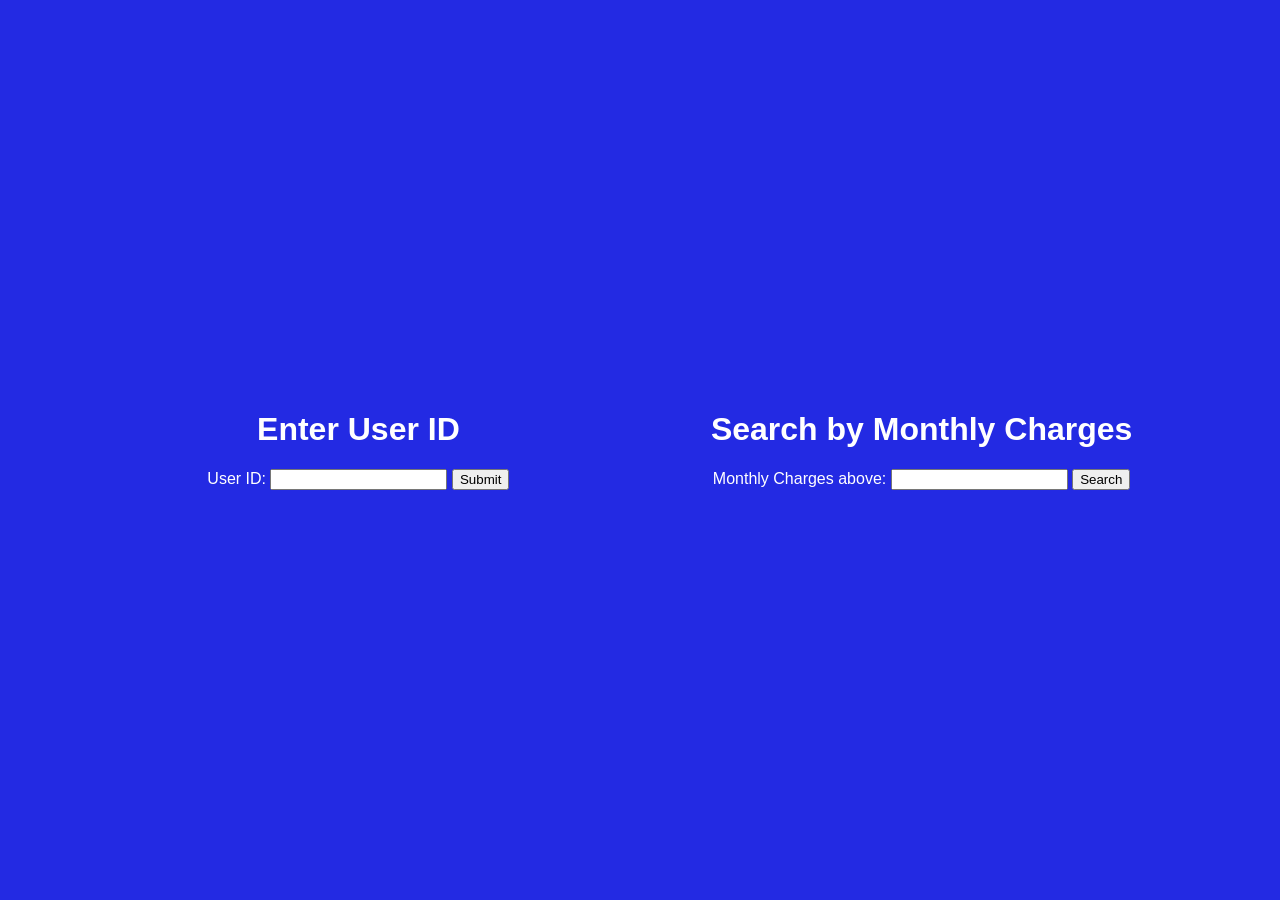
<file: frontend/static/index.html>
<!DOCTYPE html>
<html lang="en">
<head>
    <meta charset="UTF-8">
    <meta name="viewport" content="width=device-width, initial-scale=1.0">
    <title>Simple App</title>
    <link rel="stylesheet" href="css/main.css">
</head>
<body>
    <div class="container">
        <div class="section">
            <h1>Enter User ID</h1>
            <form id="userForm">
                <label for="user_id">User ID:</label>
                <input type="text" id="user_id" name="user_id" required>
                <button type="submit">Submit</button>
            </form>
            <div id="result" class="user-data" style="display: none;"></div>
        </div>
        <div class="section">
            <h1>Search by Monthly Charges</h1>
            <form id="chargeForm">
                <label for="monthly_charges">Monthly Charges above:</label>
                <input type="number" id="monthly_charges" name="monthly_charges" required>
                <button type="submit">Search</button>
            </form>
            <div id="highChargesResult" class="user-data" style="display: none;"></div>
        </div>
    </div>

    <script src="js/main.js"></script>

</body>
</html>
</file>
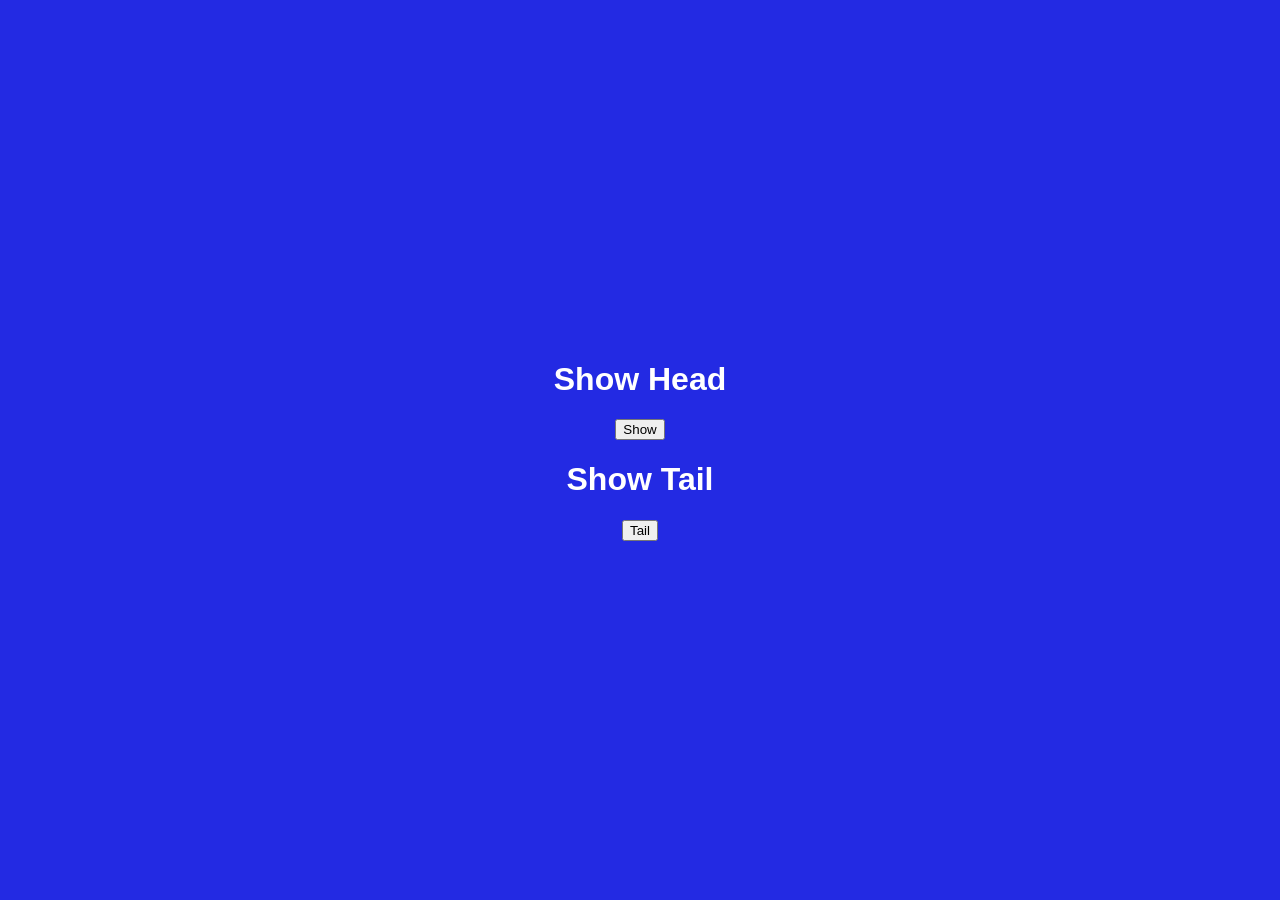
<file: frontend/static/show_docs.html>
<!DOCTYPE html>
<html lang="en">
<head>
    <meta charset="UTF-8">
    <meta name="viewport" content="width=device-width, initial-scale=1.0">
    <title>Show Documents</title>
    <link rel="stylesheet" href="css/show.css">
</head>
<body>
    <div class="container">
        <div class="section">
            <h1>Show Head</h1>
            <button id="head">Show</button>
        </div>
        <div class="section">
            <h1>Show Tail</h1>
            <button id="tail">Tail</button>
        </div>
        <div id="result" class="user-data"></div>
    </div>

<script src="js/show.js"></script>

</body>
</html>
</file>
<file: frontend/static/css/main.css>
body {
    font-family: Arial, sans-serif;
    display: flex;
    justify-content: center;
    align-items: center;
    height: 100vh;
    margin: 0;
    background-color: #232ae3;
    color: white;
}
.container {
    display: flex;
    justify-content: space-between;
    width: 80%;
    max-width: 1200px;
}
.section {
    width: 45%;
    text-align: center;
}
.user-data {
    margin-top: 20px;
    border: 1px solid #e3e1e1;
    border-radius: 10px;
    padding: 20px;
    width: 100%;
    box-shadow: 0 0 10px rgba(0,0,0,0.1);
    background-color: #fff;
    color: #232ae3;
}
.user-data h2 {
    text-align: center;
    margin-bottom: 20px;
}
.user-data p {
    margin: 10px 0;
}
.user-data p span {
    font-weight: bold;
}
form {
    margin-bottom: 20px;
}
</file>
<file: frontend/static/css/show.css>
body {
    font-family: Arial, sans-serif;
    display: flex;
    justify-content: center;
    align-items: center;
    height: 100vh;
    margin: 0;
    background-color: #232ae3;
    color: white;
}
.container {
    width: 90%;
    max-width: 1200px;
}
.section {
    text-align: center;
    margin-bottom: 20px;
}
.user-data {
    display: none;
    overflow-x: auto;
    background-color: #fff;
    color: #333;
    padding: 20px;
    border-radius: 10px;
    box-shadow: 0 0 10px rgba(0, 0, 0, 0.1);
}
.user-data table {
    width: 100%;
    border-collapse: collapse;
}
.user-data th, .user-data td {
    border: 1px solid #ccc;
    padding: 8px;
    text-align: left;
}
.user-data th {
    background-color: #f2f2f2;
}
</file>
